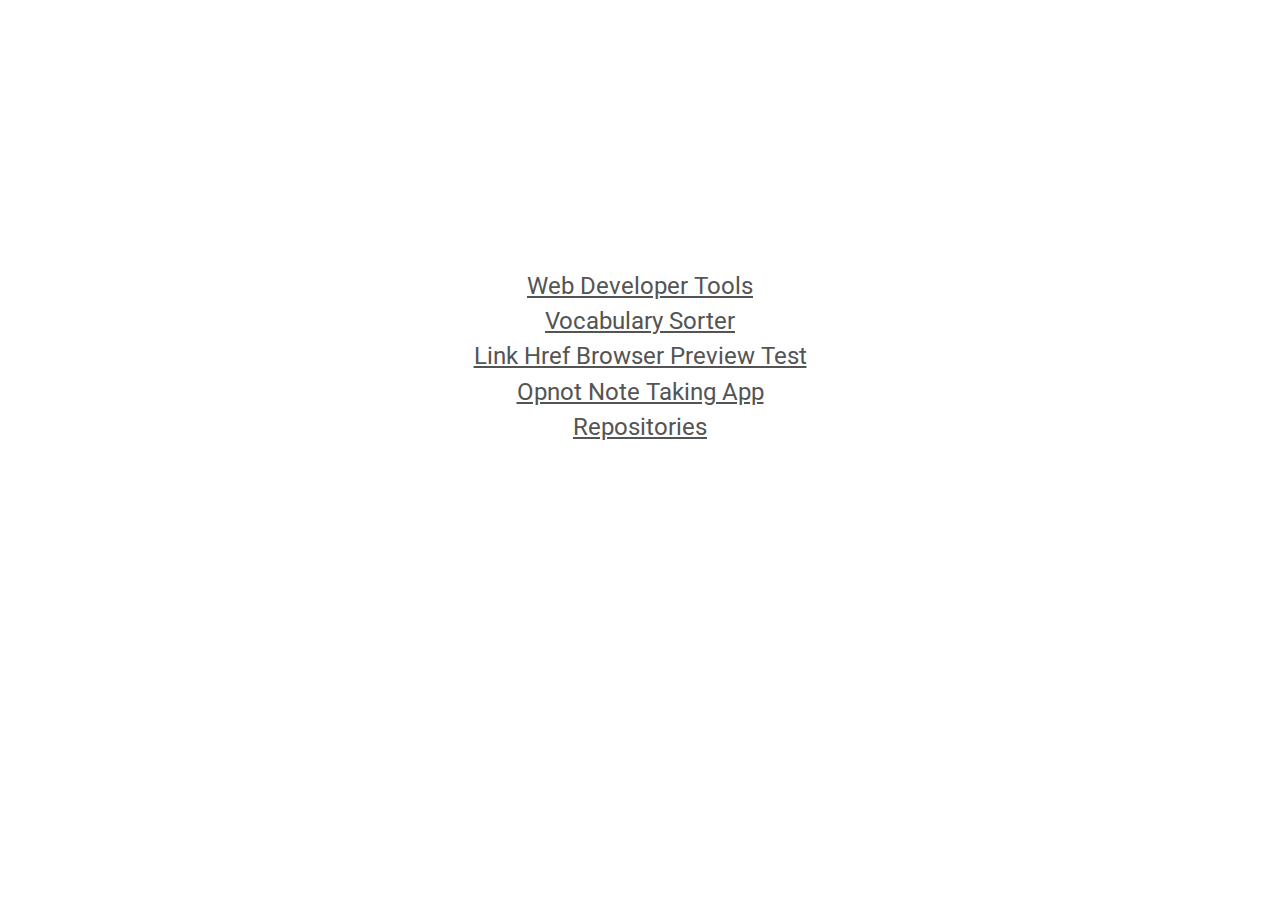
<file: index.html>
<!DOCTYPE html>
<html lang="en">
<head>
    <meta charset="UTF-8">
    <meta http-equiv="X-UA-Compatible" content="IE=edge">
    <meta name="viewport" content="width=device-width, initial-scale=1.0">
    <link rel="stylesheet" href="style.css">
    <link rel="preconnect" href="https://fonts.googleapis.com">
    <link rel="preconnect" href="https://fonts.gstatic.com" crossorigin>
    <link href="https://fonts.googleapis.com/css2?family=Roboto:wght@300&display=swap" rel="stylesheet"> 
    <title>Links</title>
</head>
<body>
    <main>
        <div class="linksContainer">
            <a href="https://helagro.github.io/web-developer-tools/" class="largeLink" tabindex="1" onmouseover="onHover()">
                Web Developer Tools
            </a>
            <a href="https://helagro.github.io/vocabulary-sorter-website/" class="largeLink" tabindex="2" onmouseover="onHover()">
                Vocabulary Sorter
            </a>
            <a href="https://helagro.github.io/link-href-browser-preview-test/" class="largeLink" tabindex="3" onmouseover="onHover()">
                Link Href Browser Preview Test
            </a>
            <a href="https://helagro.github.io/private_notes/build/web/index.html" class="largeLink" tabindex="4" onmouseover="onHover()">
               Opnot Note Taking App
            </a>
            <a href="https://github.com/helagro?tab=repositories" class="largeLink" tabindex="5" onmouseover="onHover()">
                Repositories
            </a>
        </div>
    </main>

    <script src="script.js"></script>
</body>
</html>
</file>
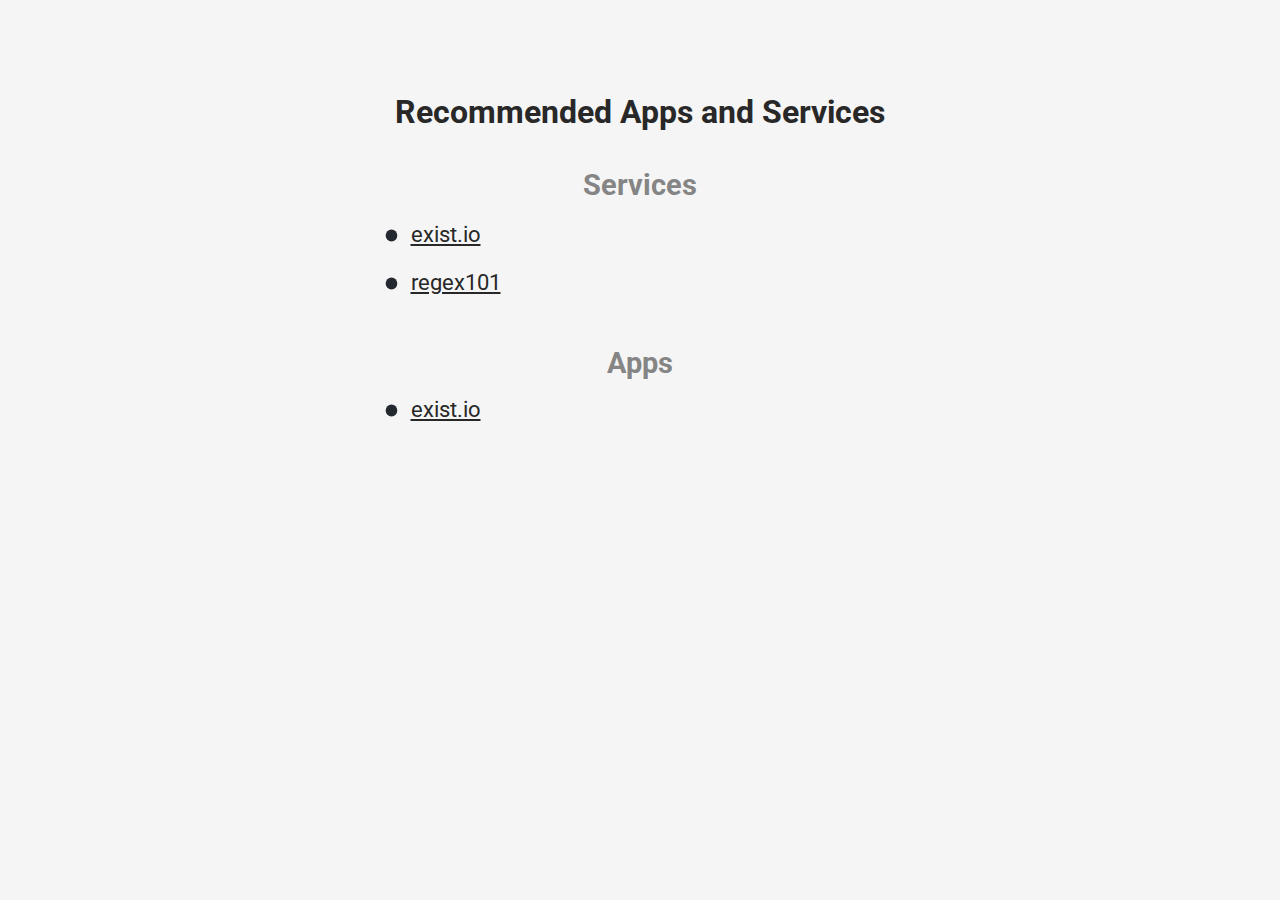
<file: recommended.html>
<!DOCTYPE html>
<html lang="en">

<head>
    <meta charset="UTF-8">
    <meta http-equiv="X-UA-Compatible" content="IE=edge">
    <meta name="viewport" content="width=device-width, initial-scale=1.0">
    <link rel="stylesheet" href="styles/main.css">
    <link rel="preconnect" href="https://fonts.googleapis.com">
    <link rel="preconnect" href="https://fonts.gstatic.com" crossorigin>
    <link href="https://fonts.googleapis.com/css2?family=Roboto:wght@300&display=swap" rel="stylesheet">
    <title>Recommended apps and services</title>
</head>

<body>
    <main>
        <h1>Recommended Apps and Services</h1>

        <div class="linksContainer">

            <h2>Services</h2>
            <div class="linkGroup">

                <a href="https://exist.io/?referred_by=3henrikl" class="largeLink">
                    <img src="img/round.svg" alt="round icon" height="15" class="invertWhenDark">
                    exist.io
                </a>

                <a href="https://regex101.com/" class="largeLink">
                    <img src="img/round.svg" alt="round icon" height="15" class="invertWhenDark">
                    regex101
                </a>

            </div>

            <h2>Apps</h2>
            <div class="linkGroup">
                <div class="linkContainer">

                    <a href="https://exist.io/?referred_by=3henrikl" class="largeLink">
                        <img src="img/round.svg" alt="round icon" height="15" class="invertWhenDark">
                        exist.io
                    </a>

                </div>
            </div>

    </main>


    <script src="scripts/index.js"></script>
</body>

</html>
</file>
<file: style.css>
*{
    font-family: 'Roboto', sans-serif;
}

body{
    margin: 0;
}

main{
    display: flex;
    align-items: center;
    height: 100vh;
}

.linksContainer{
    margin: 0 auto 20vh auto;
    width: max-content;
    display: grid;
    grid-template-columns: auto;
    grid-auto-rows: 2.2em;
    column-gap: 2em;
}

.largeLink{
    text-align: center;
    font-size: 1.5em;
    transition: all 0.3s ease;
    color: #545454;
}

.largeLink:hover, .largeLink:focus{
    font-size: 1.6em;
    color: #383838;
    outline: none;
}
</file>
<file: styles/main.css>
/* ================================ VARIABLES =============================== */

:root {
    --color-text-primary: #282828;
    --color-text-secondary: #858585;

    --background-primary: #f5f5f5;

    --link-container-width: 32em;
}

/* ================================= GENERAL ================================ */

* {
    font-family: 'Roboto', sans-serif;
}

body {
    margin: 0;
    color: var(--color-text-primary);
    background-color: var(--background-primary);
}

main {
    display: grid;
    text-align: center;
    margin-top: 8vh;
    padding: 0 2em;
}

h1 {
    color: var(--color-text-primary);
    margin-bottom: 0.4em;
}

.hiddenElem {
    display: none;
}

.showHidden .hiddenElem {
    display: block;
}

/* ================================== LINKS ================================= */

.linksContainer {
    margin: 0 auto;
    max-width: var(--link-container-width);
    width: 100%;
    text-align: center;
    overflow: hidden;
}

.linksContainer h2 {
    display: block;
    margin-bottom: 0.55em;
    font-size: 1.8em;
    color: var(--color-text-secondary);
}

.linkGroup {
    display: grid;
    row-gap: 1em;
    margin-bottom: 3em;
    grid-auto-rows: 2em;
}

.largeLink {
    text-align: center;
    font-size: 1.4em;
    transition: all 0.3s ease;
    color: var(--color-text-primary);
    display: grid;
    grid-template-columns: min-content max-content;
    column-gap: 0.5em;
    align-items: center;
    white-space: normal;
}

.largeLink img {
    margin-top: 0.11em;
    align-self: center;
}

.largeLink:hover,
.largeLink:focus {
    outline: none;
    color: var(--color-text-secondary);
}

/* ================================== MEDIA ================================= */

@media (prefers-color-scheme: dark) {
    :root {
        --color-text-primary: #d4cfcb;
        --color-text-secondary: #ada79f;

        --background-primary: #121212;
    }

    .invertWhenDark {
        filter: invert(100%) sepia(1%) saturate(100%) hue-rotate(340deg) brightness(100%) contrast(100%);
    }
}

@media screen and (min-width: 25em) {
    .largeLink:hover,
    .largeLink:focus {
        font-size: 1.8em;
        color: var(--color-text-primary);
        margin-left: 0.4em;
    }
}
</file>
